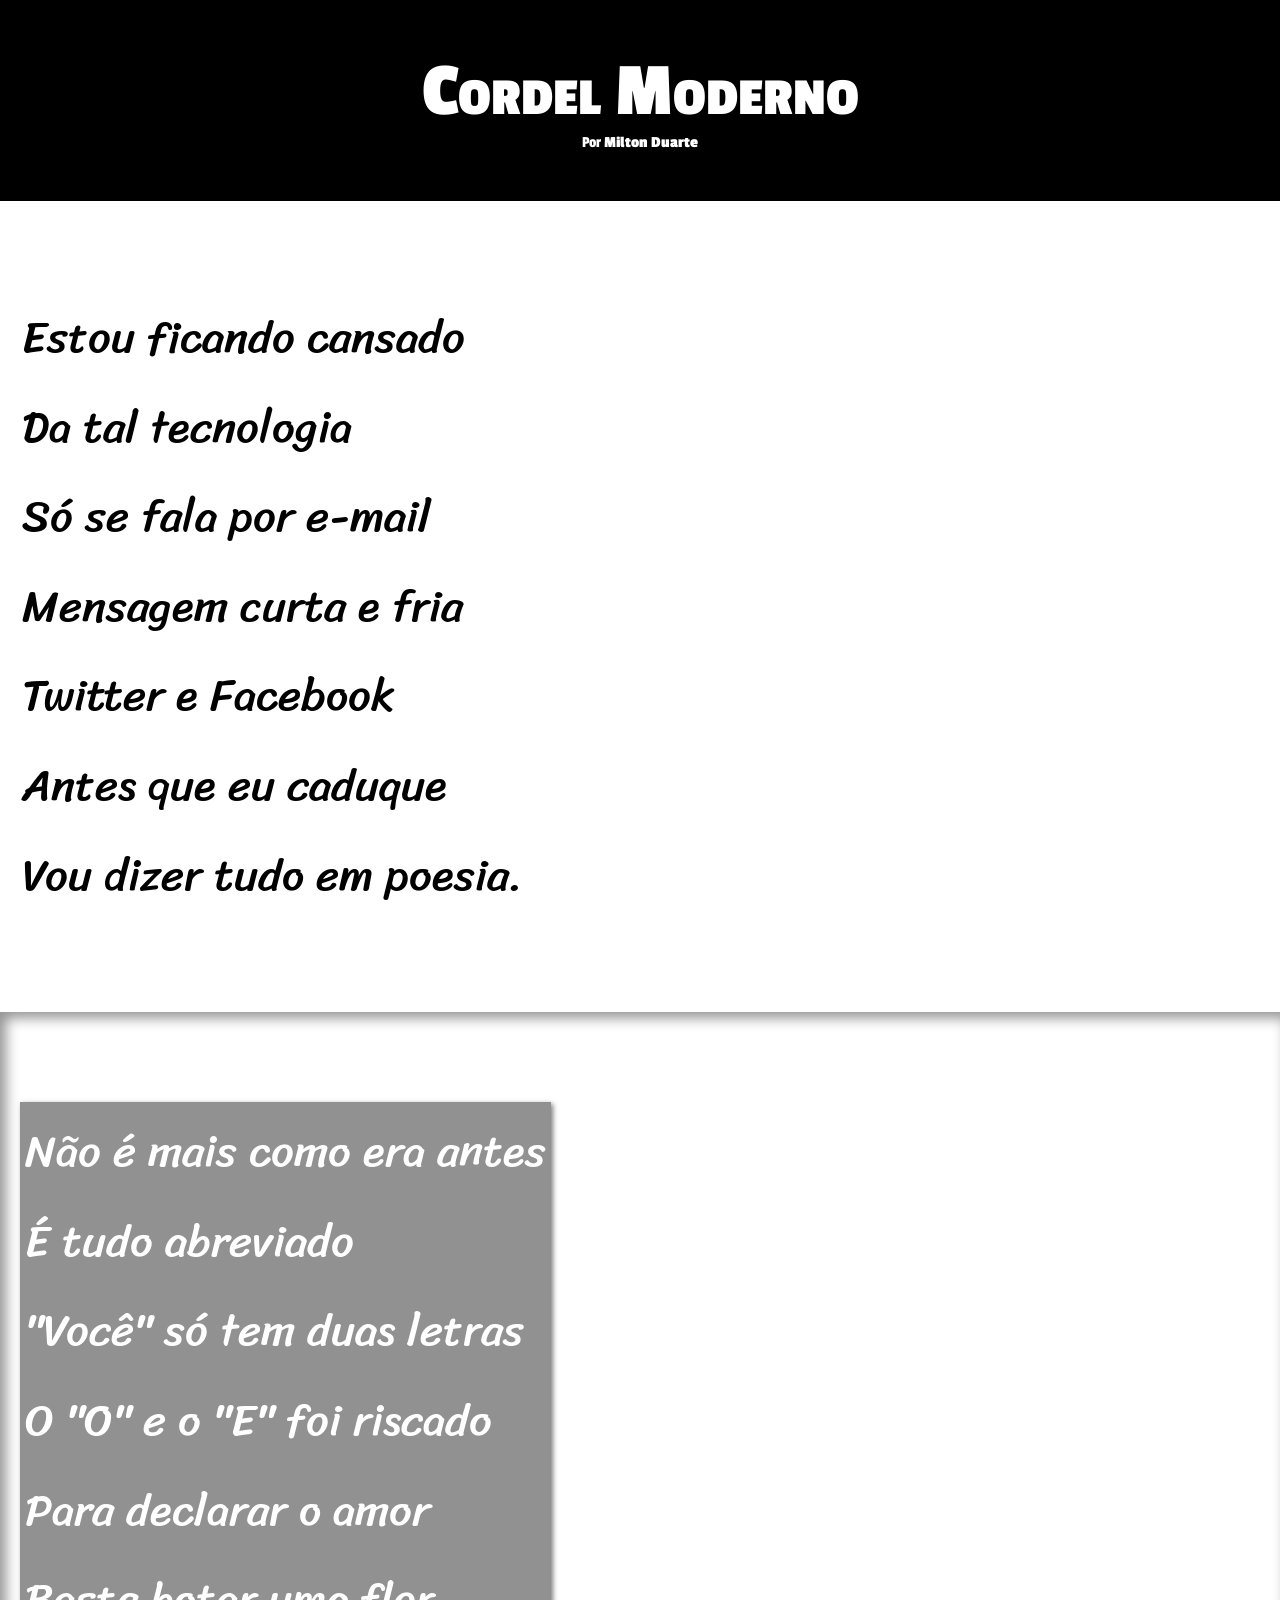
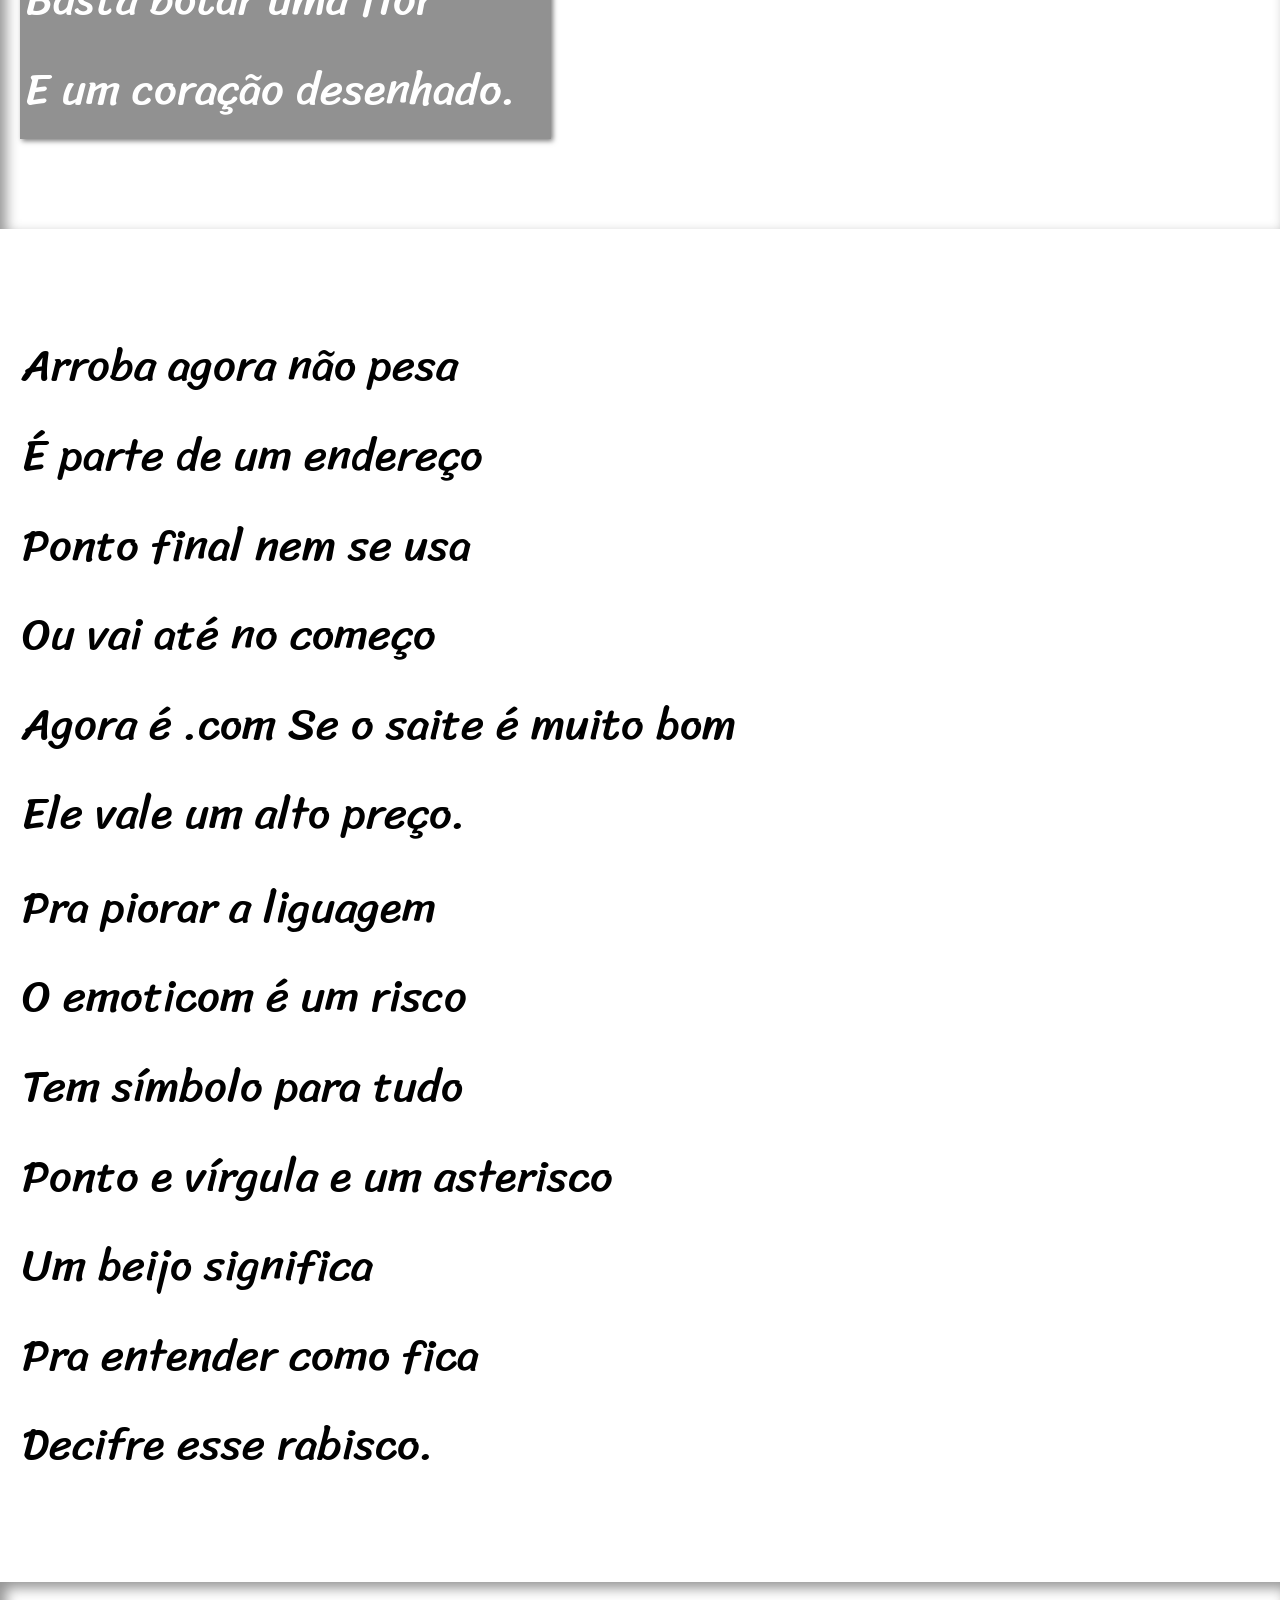
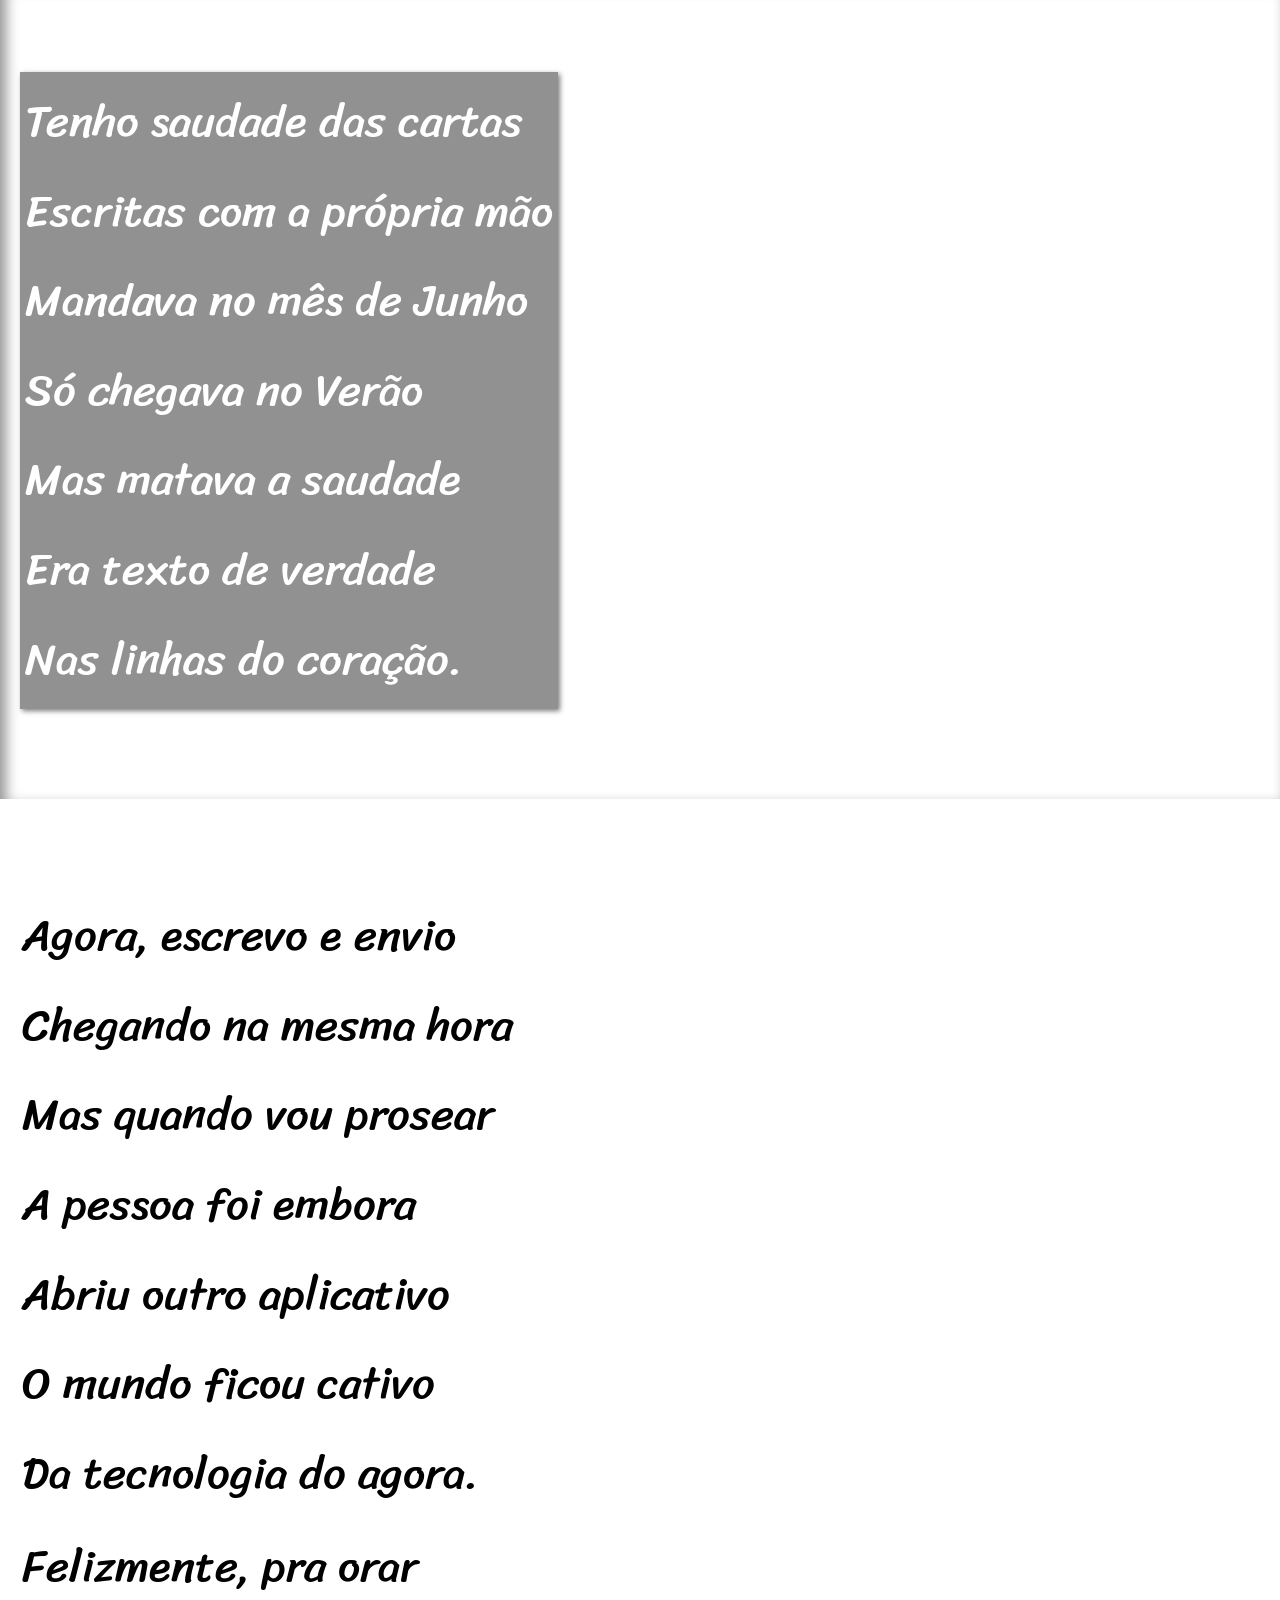
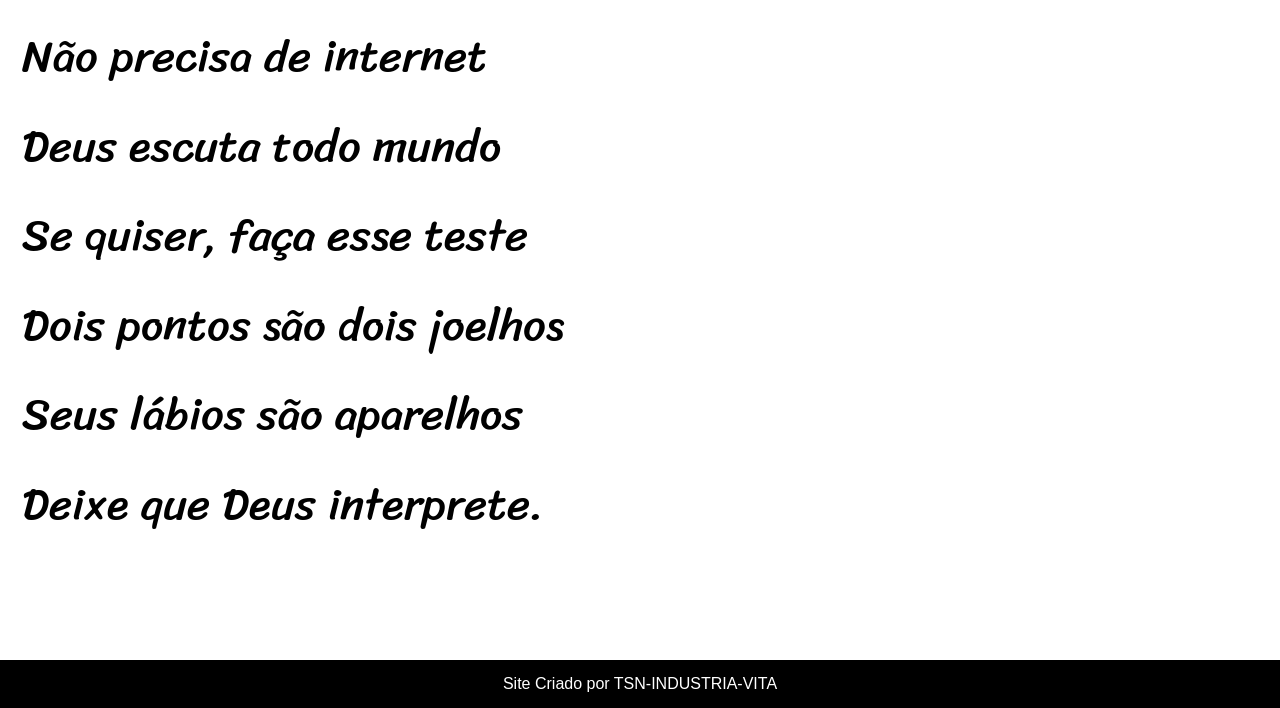
<file: Projecto novo/index.html>
<!DOCTYPE html>
<html lang="pt-Ao">
<head>
    <meta charset="UTF-8">
    <meta name="viewport" content="width=device-width, initial-scale=1.0">
    <title>Document</title>
    <link rel="stylesheet" href="style.css">
</head>
<body>
    <header>
        <h1>Cordel Moderno</h1>
        <p>
            Por <a href="https://www.recantodasletras.com.br/poesias/3186743">Milton Duarte</a>
        </p>
    </header>
    
    <section class="normal">
        <p>
            Estou ficando cansado <br>
            Da tal tecnologia <br>
            Só se fala por e-mail <br>
            Mensagem curta e fria <br>
            Twitter e Facebook <br>
            Antes que eu caduque <br>
            Vou dizer tudo em poesia.
        </p>
    </section>
    
    
    <section class="imagem" id="img01">
        <p>
            Não é mais como era antes <br>
            É tudo abreviado <br>
            "Você" só tem duas letras <br>
            O "O" e o "E" foi riscado <br>
            Para declarar o amor <br>
            Basta botar uma flor <br>
            E um coração desenhado.
        </p>
    </section>
    
    
    <section class="normal">
        <p>
            Arroba agora não pesa <br>
            É parte de um endereço <br>
            Ponto final nem se usa <br>
            Ou vai até no começo <br>
            Agora é .com
            Se o saite é muito bom <br>
            Ele vale um alto preço.
        </p>
        
        <p>
            Pra piorar a liguagem <br>
            O emoticom é um risco <br>
            Tem símbolo para tudo <br>
            Ponto e vírgula e um asterisco <br>
            Um beijo significa <br>
            Pra entender como fica <br>
            Decifre esse rabisco.
        </p>
    </section>
    
    
    <section class="imagem" id="img02">
        <p>
            Tenho saudade das cartas <br>
            Escritas com a própria mão <br>
            Mandava no mês de Junho <br>
            Só chegava no Verão <br>
            Mas matava a saudade <br>
            Era texto de verdade <br>
            Nas linhas do coração.
        </p>
    </section>
    
    
    <section class="noemal">
        <p>
            Agora, escrevo e envio <br>
            Chegando na mesma hora <br>
            Mas quando vou prosear <br>
            A pessoa foi embora <br>
            Abriu outro aplicativo <br>
            O mundo ficou cativo <br>
            Da tecnologia do agora.
        </p>
        
        <p>
            Felizmente, pra orar <br>
            Não precisa de internet <br>
            Deus escuta todo mundo <br>
            Se quiser, faça esse teste <br>
            Dois pontos são dois joelhos <br>
            Seus lábios são aparelhos <br>
            Deixe que Deus interprete.
        </p>
    </section>
     <br> 
    <footer>
        <p>Site Criado por TSN-INDUSTRIA-VITA</p>
    </footer>
</body>
</html>
</file>
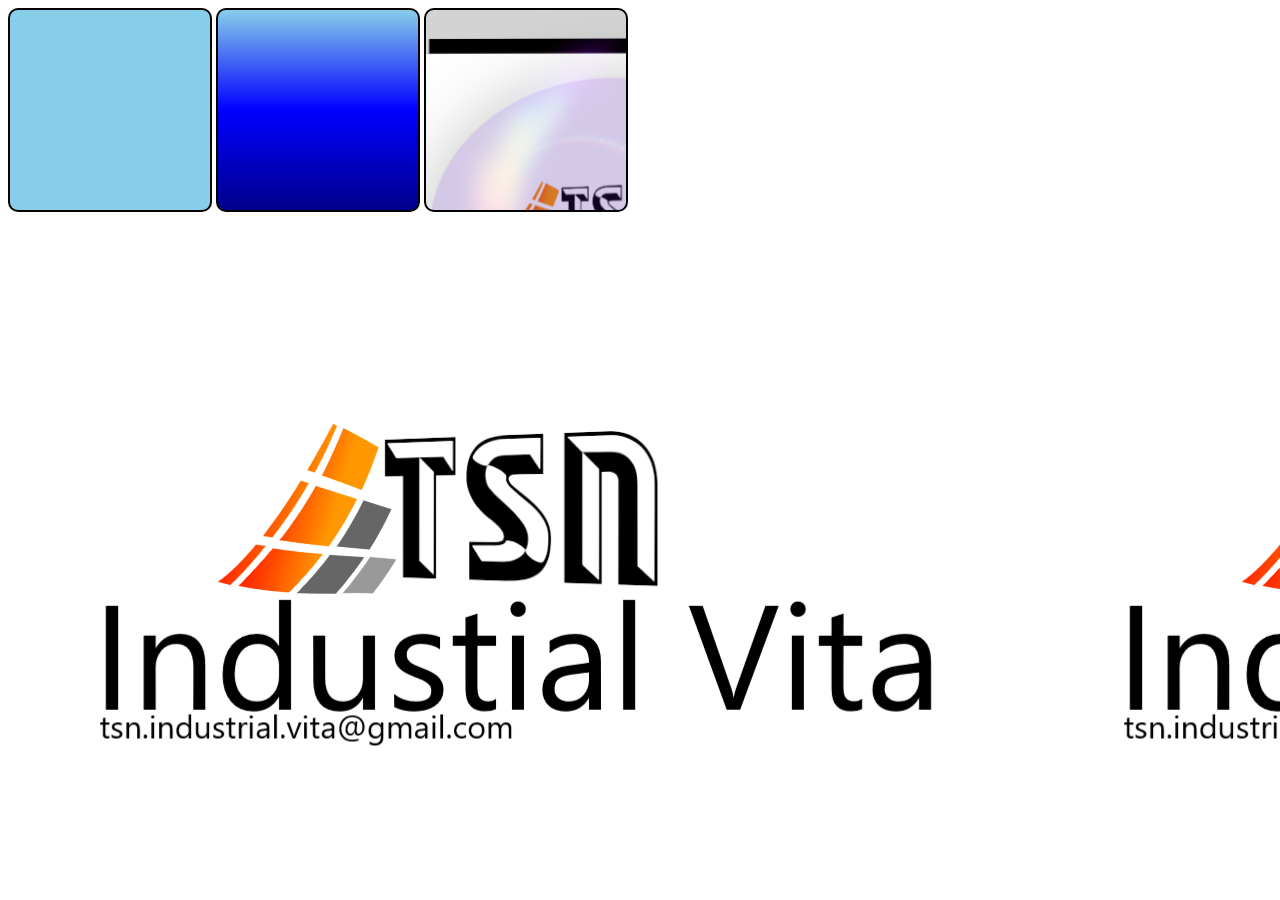
<file: Ex004/imagemFundo.html>
<!DOCTYPE html>
<html lang="pt-Ao">
<head>
    <meta charset="UTF-8">
    <meta name="viewport" content="width=device-width, initial-scale=1.0">
    <title>Teste de fundo</title>
    <style>
        body {
            background-image: url(imagens/teste1.png);
        }
        div.quadrada {
            display:inline-block;
            border: 2px solid black;
            border-radius: 10px;
            background-color: lightgray;
            width: 200px;
            height: 200px;
        }
        div#q1 {
            background-color: skyblue;
        }
        div#q2 {
            background-image: linear-gradient(to bottom,skyblue ,blue, darkblue);
        }
        div#q3 {
            background-image: url(imagens/teste.png);
        }
    </style>
</head>
<body>
    <div class="quadrada" id="q1">

    </div>
    <div class="quadrada" id="q2">

    </div>
    <div class="quadrada" id="q3">

    </div>
</body>
</html>
</file>
<file: Projecto novo/style.css>
@charset "UTF-8";

@import url('https://fonts.googleapis.com/css2?family=Passion+One:wght@400;700;900&disply=swap');

@import url('https://fonts.googleapis.com/css2?family=Sriracha&disply=swap');

:root {
    --fonte1: Verdana, Geneva, Tahoma, sans-serif;
    --fonte2: 'Passion One', cursive;
    --Fonte3: 'Sriracha', cursive;
}

* {
    margin: 0px;
    padding: 0px;
}

html, body{
    min-height: 100vh;
    font-family: var(--fonte1);
}

header {
    background-color: black;
    color: white;
    text-align: center;
    font-family: var(--fonte2);
}

header > h1 {
    padding-top: 50px;
    font-variant: small-caps;
    font-size: 6vw;
}

header > p {
    padding-bottom: 50px;

}

a {
    color: white;
    text-decoration: none;
    font-weight: bolder;
}
a:hover {
    text-decoration: underline;
    color: darkgray;
}
section {
    padding-top: 10vh;
    padding-bottom: 10vh;
    line-height: 2em;
    padding-left: 20px;
    font-size: 3.5vw;
    font-family: var(--Fonte3);
}
section > p {
    padding: 2px;
}

section.normal {
    background-color: white;
    color: black;
}

section.imagem {
    background-color: rgba(17, 17, 17, 0.685);
    color: white;
    box-shadow: inset 6px 6px 13px rgba(0, 0, 0, 0.425);
    background-attachment: fixed;
}

section.imagem > p {
    display: inline-block;
    padding: 5px;
    background-color: rgba(59, 59, 59, 0.555);
    box-shadow: 2px 2px 5px rgba(0, 0, 0, 0.514);
}
section.imagem#img01 {
    background-image: url(./imagens/background001.jpg);
    background-position: right center;
    background-size: cover;
}

section.imagem#img02 {
    background-image: url(./imagens/background002.jpg);
    background-position: right center;
    background-size: cover;
}

footer {
    background-color: black;
    color: white;
    text-align: center;
    padding: 15px;
}
</file>
